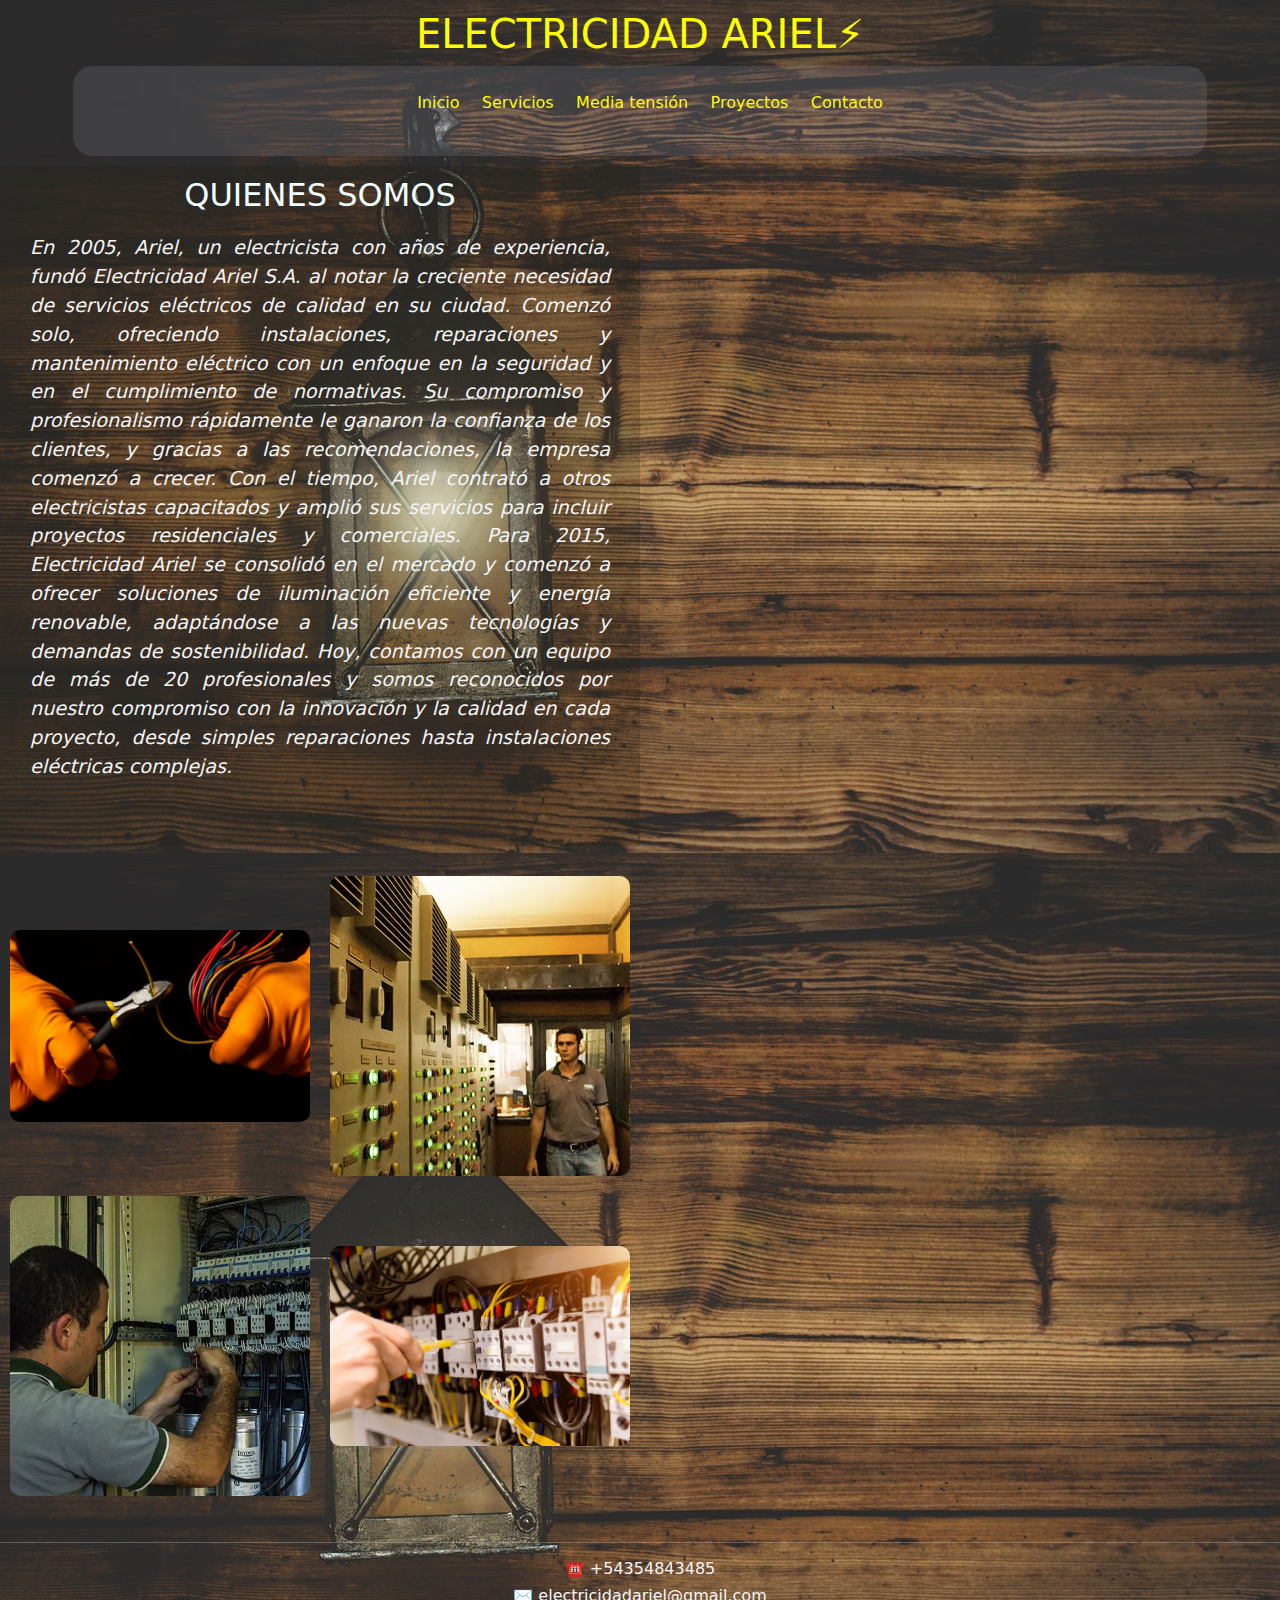
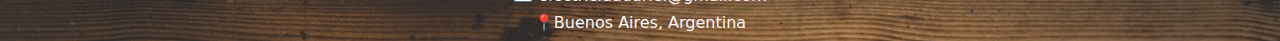
<file: index.html>
<!DOCTYPE html>
<html lang="en">

<head>
    <meta charset="UTF-8">
    <meta name="viewport" content="width=device-width, initial-scale=1.0">
    <link href="https://cdn.jsdelivr.net/npm/bootstrap@5.3.3/dist/css/bootstrap.min.css" rel="stylesheet" integrity="sha384-QWTKZyjpPEjISv5WaRU9OFeRpok6YctnYmDr5pNlyT2bRjXh0JMhjY6hW+ALEwIH" crossorigin="anonymous">
    <link rel="preconnect" href="https://fonts.googleapis.com">
<link rel="preconnect" href="https://fonts.gstatic.com" crossorigin>
<link href="https://fonts.googleapis.com/css2?family=Roboto+Serif:ital,opsz,wght@0,8..144,100..900;1,8..144,100..900&display=swap" rel="stylesheet">
    <title>Electricidad Ariel ⚡</title>
    <link rel="stylesheet" href="./css/estilo.css">
</head>

<body>
    <header class="header">
        <h1 class="header__titulo">Electricidad Ariel⚡</h1>
        <nav class="header__nav">
            <div class="header__logo">
            </div>
            <ul class="header__menu">
                <li class="header__item">
                    <a class="header__link" href="#">Inicio</a>
                </li>
                <li class="header__item">
                    <a class="header__link" href="./pages/servicios.html">Servicios</a>
                </li>
                <li class="header__item">
                    <a class="header__link" href="./pages/mediatension.html">Media tensión</a>
                </li>
                <li class="header__item">
                    <a class="header__link" href="./pages/proyectos.html">Proyectos</a>
                </li>
                <li class="header__item">
                    <a class="header__link" href="./pages/contacto.html">Contacto</a>
                </li>
            </ul>
        </nav>
    </header>

    <main>
        <div class="parrafo">        
        <h2 class="subtitulo">Quienes somos</h2> 
        <p class="parrafosvs">En 2005, Ariel, un electricista con años de experiencia, fundó Electricidad Ariel S.A. al notar la creciente necesidad de servicios eléctricos de calidad en su ciudad. Comenzó solo, ofreciendo instalaciones, reparaciones y mantenimiento eléctrico con un enfoque en la seguridad y en el cumplimiento de normativas. Su compromiso y profesionalismo rápidamente le ganaron la confianza de los clientes, y gracias a las recomendaciones, la empresa comenzó a crecer.

            Con el tiempo, Ariel contrató a otros electricistas capacitados y amplió sus servicios para incluir proyectos residenciales y comerciales. Para 2015, Electricidad Ariel se consolidó en el mercado y comenzó a ofrecer soluciones de iluminación eficiente y energía renovable, adaptándose a las nuevas tecnologías y demandas de sostenibilidad.
            
            Hoy, contamos con un equipo de más de 20 profesionales y somos reconocidos por nuestro compromiso con la innovación y la calidad en cada proyecto, desde simples reparaciones hasta instalaciones eléctricas complejas.</p>
        </div>        
        <br>
        <div class="imagenes-menu">
            <img src="./img/ind1.jpg" alt="Cables" class="imagenes"> 
            <img src="./img/tablero con hombre.webp" alt="tablero con hombre" class="imagenes">
            <img src="./img/tablero hombre reparacion.webp" alt="hombre reparacion" class="imagenes">
            <img src="./img/cableado.jpg" alt="tablero con cables" class="imagenes">
        </div>    
    </main>

    <hr>
    <footer>
        <h6>☎️ +54354843485</h6>
        <h6>✉️ electricidadariel@gmail.com</h6>
        <h6>📍Buenos Aires, Argentina</h6>
    </footer>
    <script src="https://cdn.jsdelivr.net/npm/bootstrap@5.3.3/dist/js/bootstrap.bundle.min.js" integrity="sha384-YvpcrYf0tY3lHB60NNkmXc5s9fDVZLESaAA55NDzOxhy9GkcIdslK1eN7N6jIeHz" crossorigin="anonymous"></script>
</body>

</html>
</file>
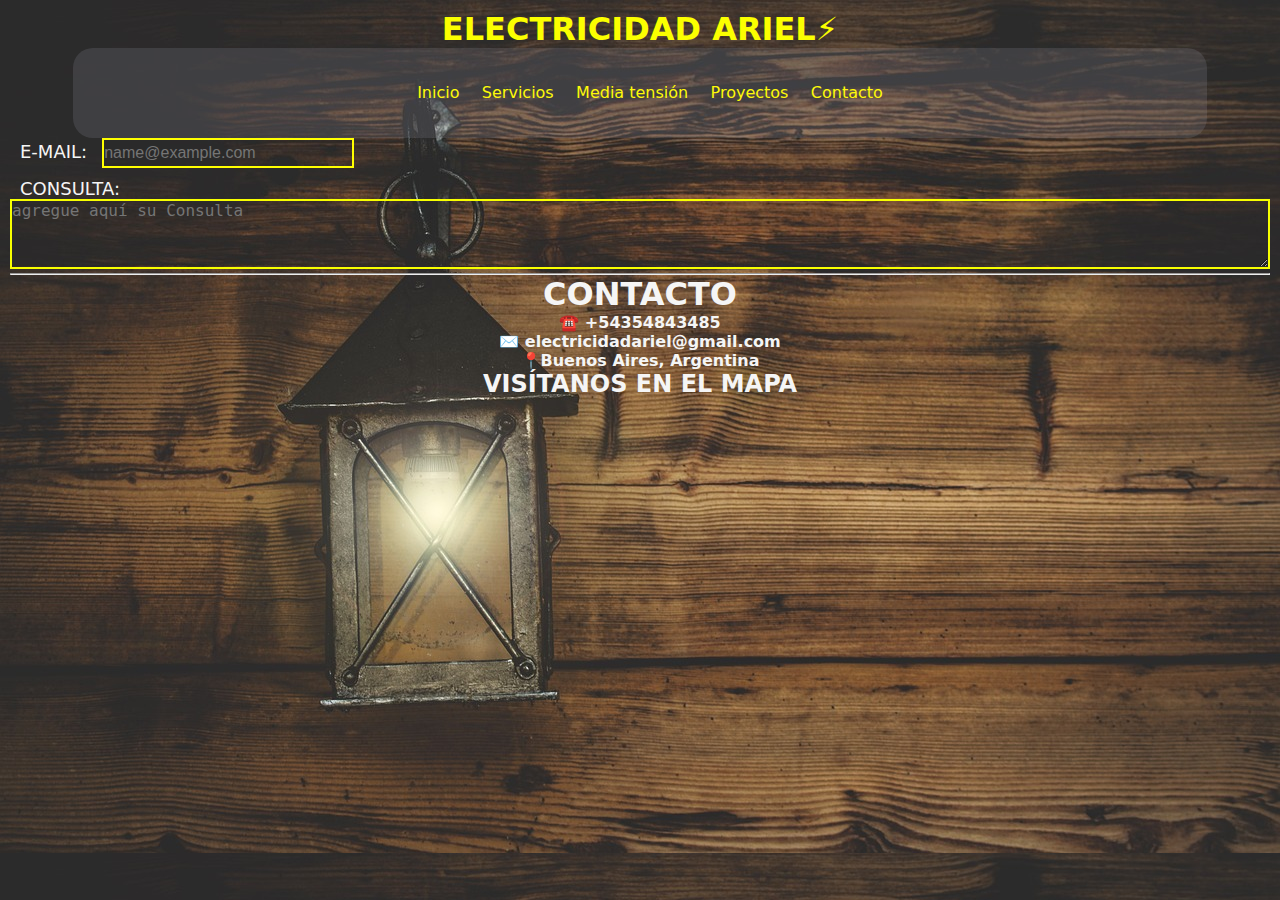
<file: pages/contacto.html>
<!DOCTYPE html>
<html lang="en">

<head>
    <meta charset="UTF-8">
    <meta name="viewport" content="width=device-width, initial-scale=1.0">
    <link rel="preconnect" href="https://fonts.googleapis.com">
    <link rel="preconnect" href="https://fonts.gstatic.com" crossorigin>
    <link href="https://fonts.googleapis.com/css2?family=Roboto+Serif:ital,opsz,wght@0,8..144,100..900;1,8..144,100..900&display=swap" rel="stylesheet">
    <title>Electricidad Ariel ⚡</title>
    <link rel="stylesheet" href="../css/estilo.css">
</head>

<body>
    <header class="header">
        <h1 class="header__titulo">Electricidad Ariel⚡</h1>
        <nav class="header__nav">
            <div class="header__logo">
            </div>
            <ul class="header__menu">
                <li class="header__item">
                    <a class="header__link" href="../index.html">Inicio</a>
                </li>
                <li class="header__item">
                    <a class="header__link" href="./servicios.html">Servicios</a>
                </li>
                <li class="header__item">
                    <a class="header__link" href="./mediatension.html">Media tensión</a>
                </li>
                <li class="header__item">
                    <a class="header__link" href="./proyectos.html">Proyectos</a>
                </li>
                <li class="header__item">
                    <a class="header__link" href="./contacto.html">Contacto</a>
                </li>
            </ul>
        </nav>
        <div class="emailcontacto">
            <label for="exampleFormControlInput1" class="form-label">E-mail:</label>
            <input type="email" class="form-control" id="exampleFormControlInput1" placeholder="name@example.com">
          </div>
          <div class="emailcontacto">
            <label for="exampleFormControlTextarea1" class="form-label">Consulta: </label>
            <textarea class="form-control1" id="exampleFormControlTextarea1" rows="6" placeholder="agregue aquí su Consulta"></textarea>
          </div>
    <hr>
        <h1 class="subtitulo">Contacto</h1>
    <footer>
        <h4>☎️ +54354843485</h4>
        <h4>✉️ electricidadariel@gmail.com</h4>
        <h4>📍Buenos Aires, Argentina</h4>
       
<section>
    <h2>VISÍTANOS EN EL MAPA</h2> 
    <iframe src="https://www.google.com/maps/embed?pb=!1m18!1m12!1m3!1d210146.75955271677!2d-58.5981081473618!3d-34.61571293339003!2m3!1f0!2f0!3f0!3m2!1i1024!2i768!4f13.1!3m3!1m2!1s0x95bcca3b4ef90cbd%3A0xa0b3812e88e88e87!2sBuenos%20Aires%2C%20Cdad.%20Aut%C3%B3noma%20de%20Buenos%20Aires!5e0!3m2!1ses-419!2sar!4v1730961987754!5m2!1ses-419!2sar" width="900" height="350" style="border:0;" allowfullscreen="" loading="lazy" referrerpolicy="no-referrer-when-downgrade"></iframe>
    </iframe>
  </section>
  
    </footer>
    <script src="https://cdn.jsdelivr.net/npm/bootstrap@5.3.3/dist/js/bootstrap.bundle.min.js" integrity="sha384-YvpcrYf0tY3lHB60NNkmXc5s9fDVZLESaAA55NDzOxhy9GkcIdslK1eN7N6jIeHz" crossorigin="anonymous"></script>
</body>

</html>
</file>
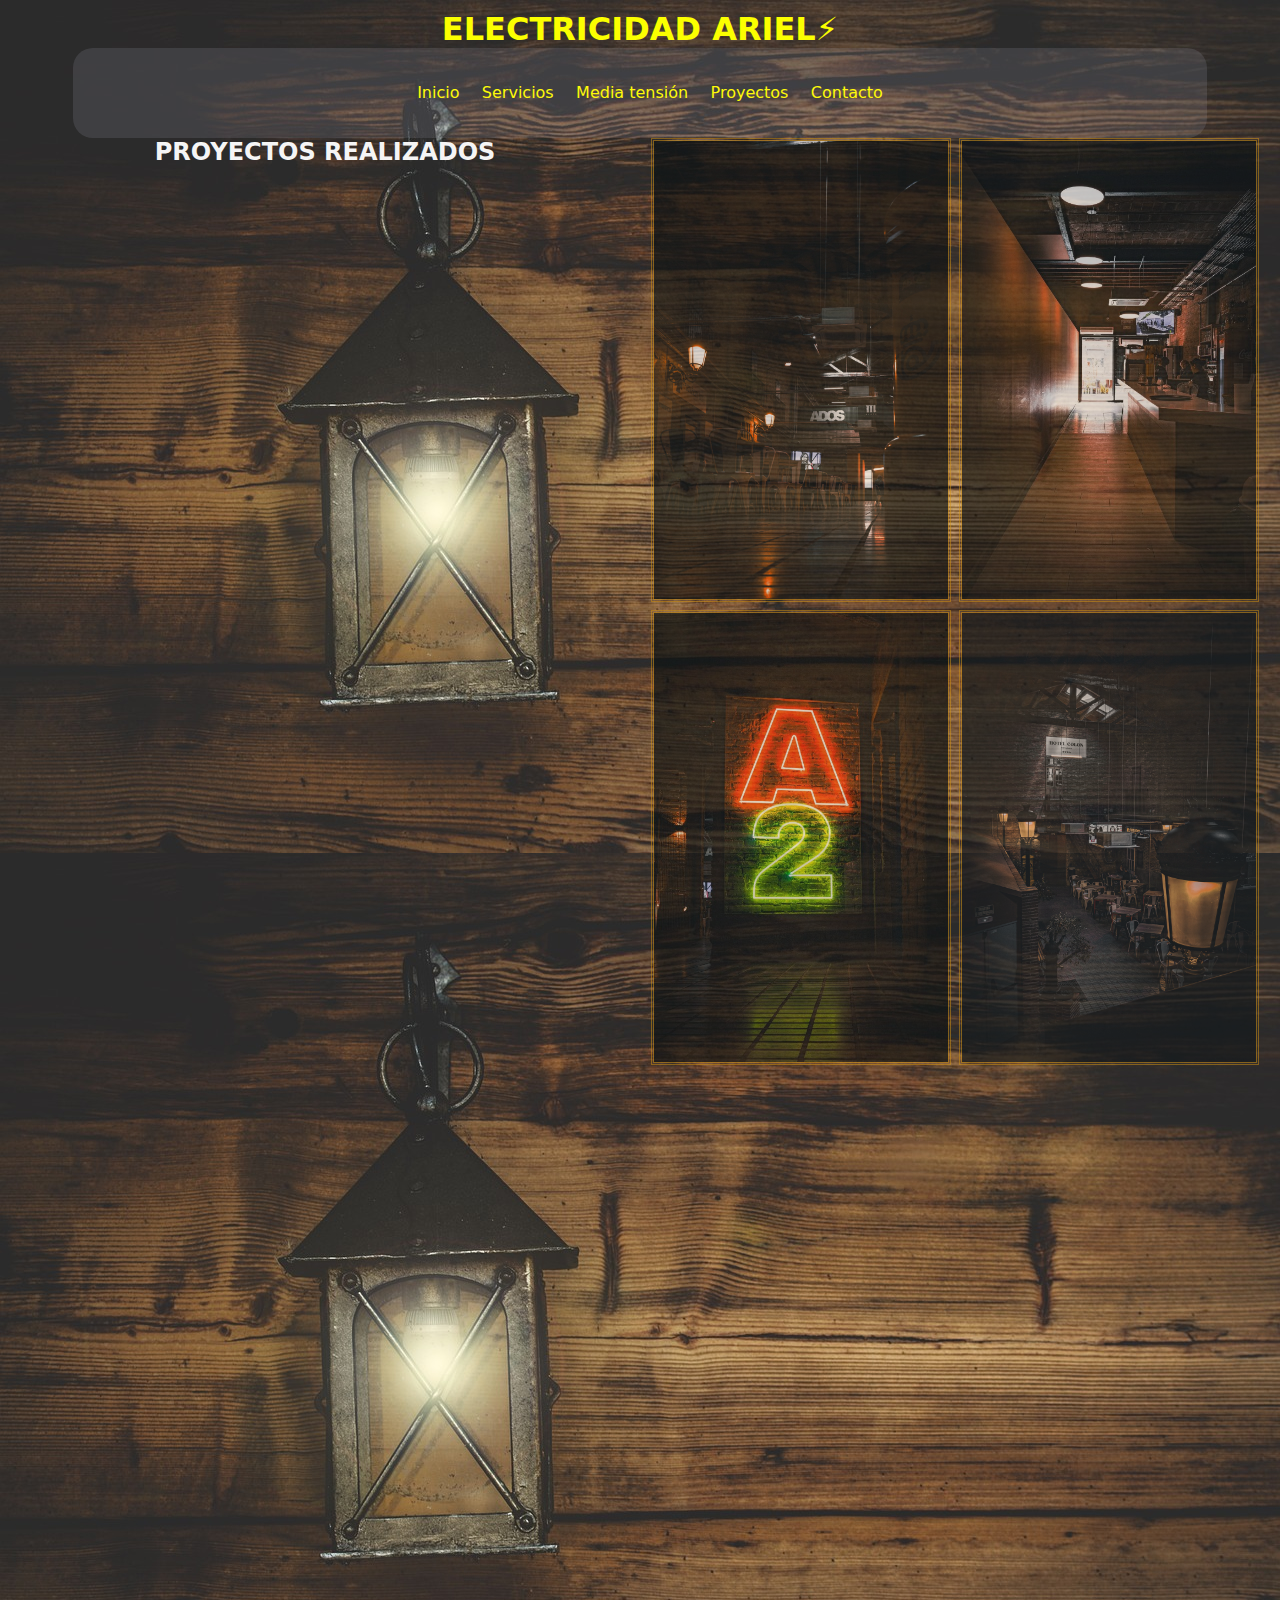
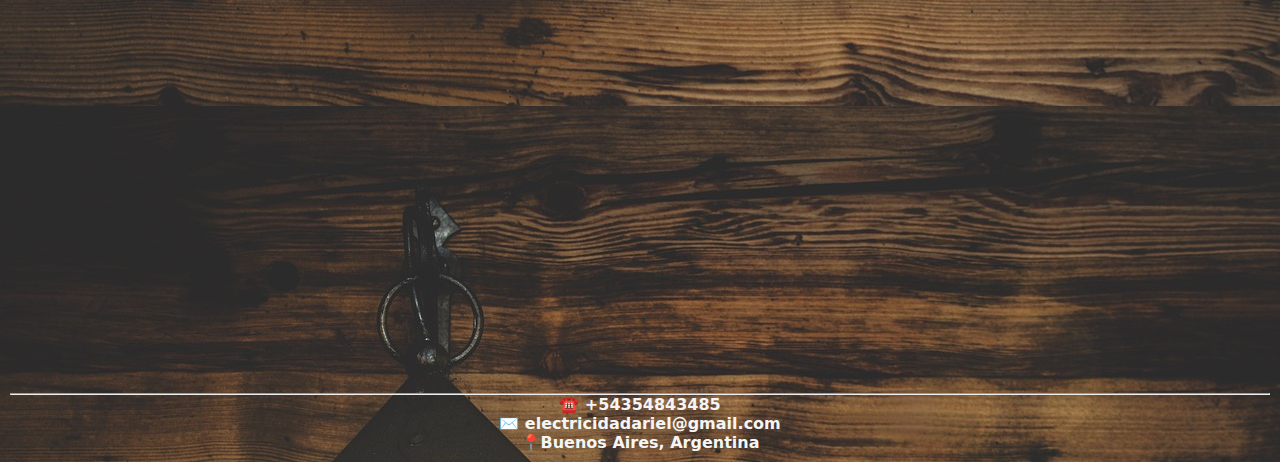
<file: pages/proyectos.html>
<!DOCTYPE html>
<html lang="en">

<head>
    <meta charset="UTF-8">
    <meta name="viewport" content="width=device-width, initial-scale=1.0">
    <link rel="preconnect" href="https://fonts.googleapis.com">
    <link rel="preconnect" href="https://fonts.gstatic.com" crossorigin>
    <link href="https://fonts.googleapis.com/css2?family=Roboto+Serif:ital,opsz,wght@0,8..144,100..900;1,8..144,100..900&display=swap" rel="stylesheet">
    <title>Electricidad Ariel ⚡</title>
    <link rel="stylesheet" href="../css/estilo.css">
</head>

<body>
    <header class="header">
        <h1 class="header__titulo">Electricidad Ariel⚡</h1>
        <nav class="header__nav">
            <div class="header__logo">
            </div>
            <ul class="header__menu">
                <li class="header__item">
                    <a class="header__link" href="../index.html">Inicio</a>
                </li>
                <li class="header__item">
                    <a class="header__link" href="./servicios.html">Servicios</a>
                </li>
                <li class="header__item">
                    <a class="header__link" href="./mediatension.html">Media tensión</a>
                </li>
                <li class="header__item">
                    <a class="header__link" href="./proyectos.html">Proyectos</a>
                </li>
                <li class="header__item">
                    <a class="header__link" href="./contacto.html">Contacto</a>
                </li>
            </ul>
        </nav>

    <main>
        <h2 class="subtitulo">Proyectos realizados</h2>
        <div class="galeria">
        <img class="imgtension" src="../img/proyecto 3.jpg" alt="cargadora tolva"> 
        <img class="imgtension" src="../img/proyecto 2.jpg" alt="bar iluminado">
        <img class="imgtension" src="../img/proyecto 1.jpg" alt="carteleria iluminada">
        <img class="imgtension" src="../img/proyecto 4.jpg" alt="faroles iluminados" >
        </div>        
    </main>
    <hr>
    <footer>
        <h4>☎️ +54354843485</h4>
        <h4>✉️ electricidadariel@gmail.com</h4>
        <h4>📍Buenos Aires, Argentina</h4>
    </footer>
    <script src="https://cdn.jsdelivr.net/npm/bootstrap@5.3.3/dist/js/bootstrap.bundle.min.js" integrity="sha384-YvpcrYf0tY3lHB60NNkmXc5s9fDVZLESaAA55NDzOxhy9GkcIdslK1eN7N6jIeHz" crossorigin="anonymous"></script>
</body>

</html>
</file>
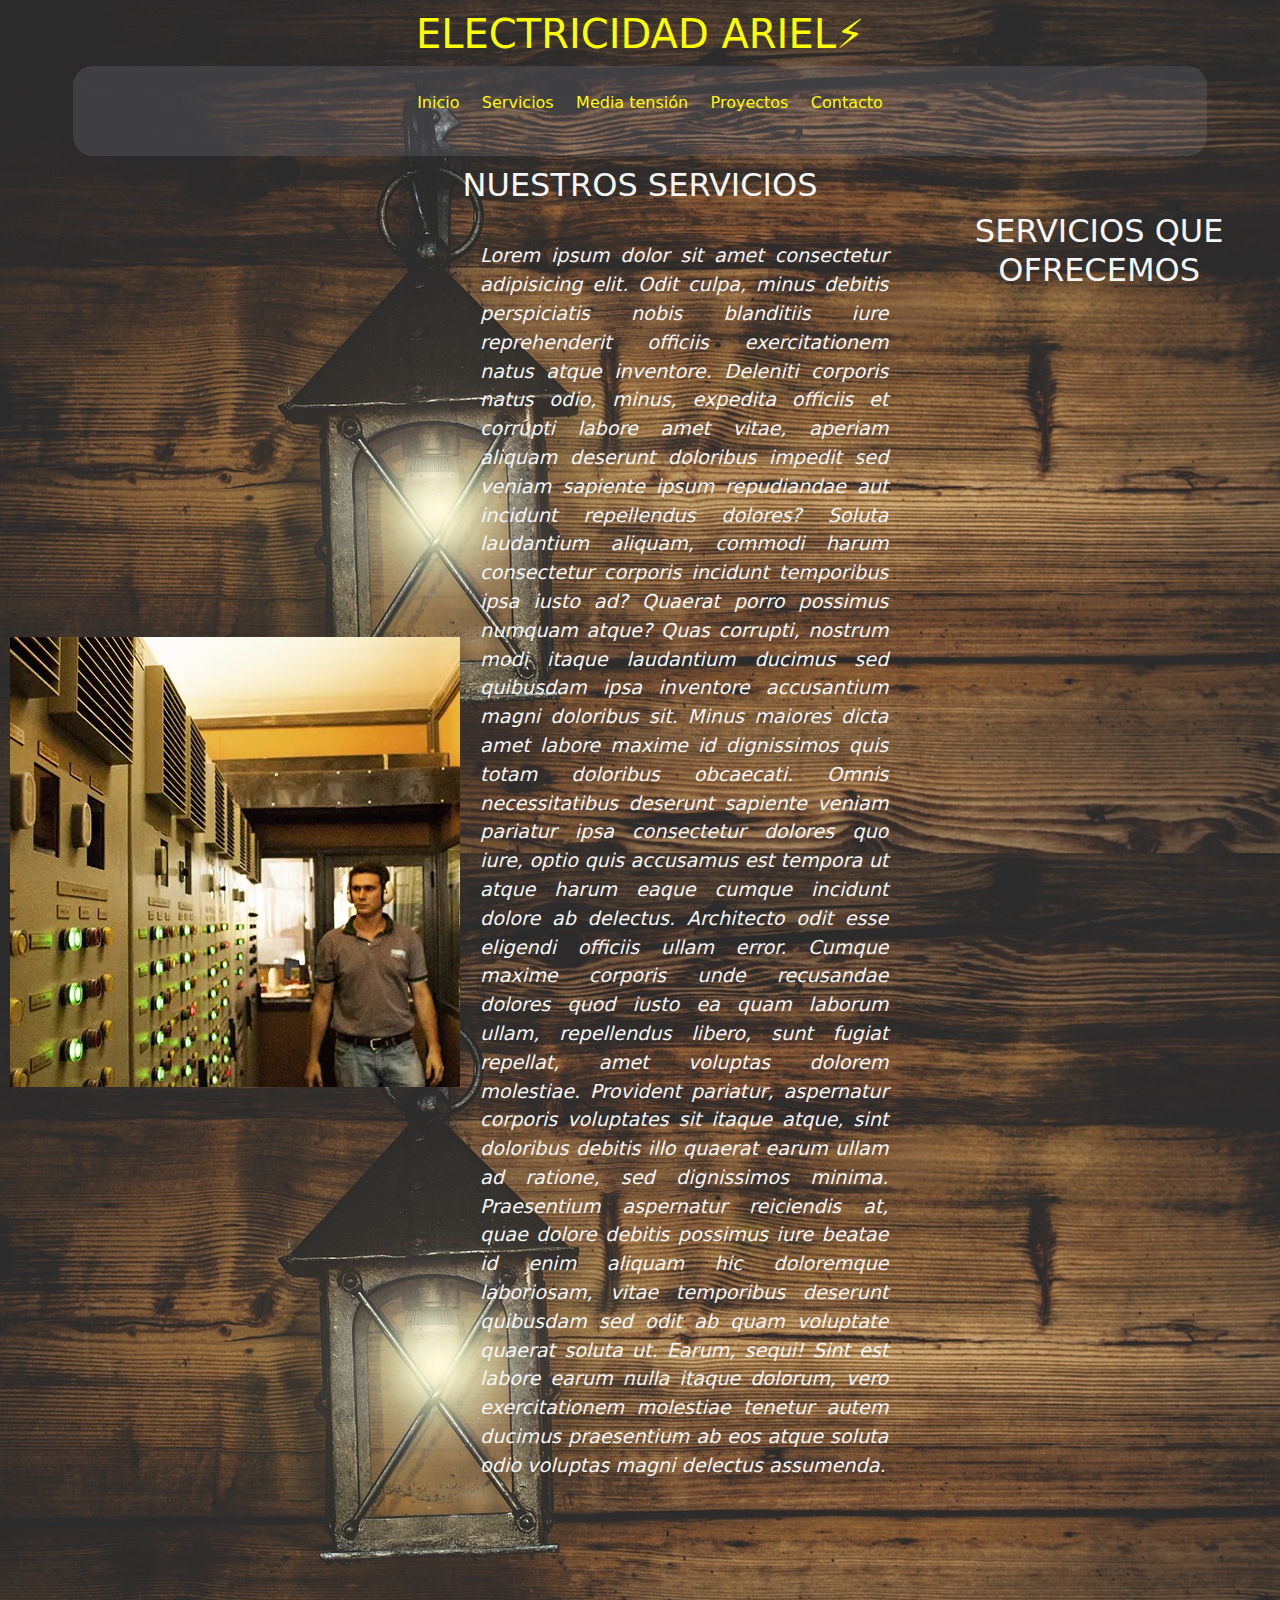
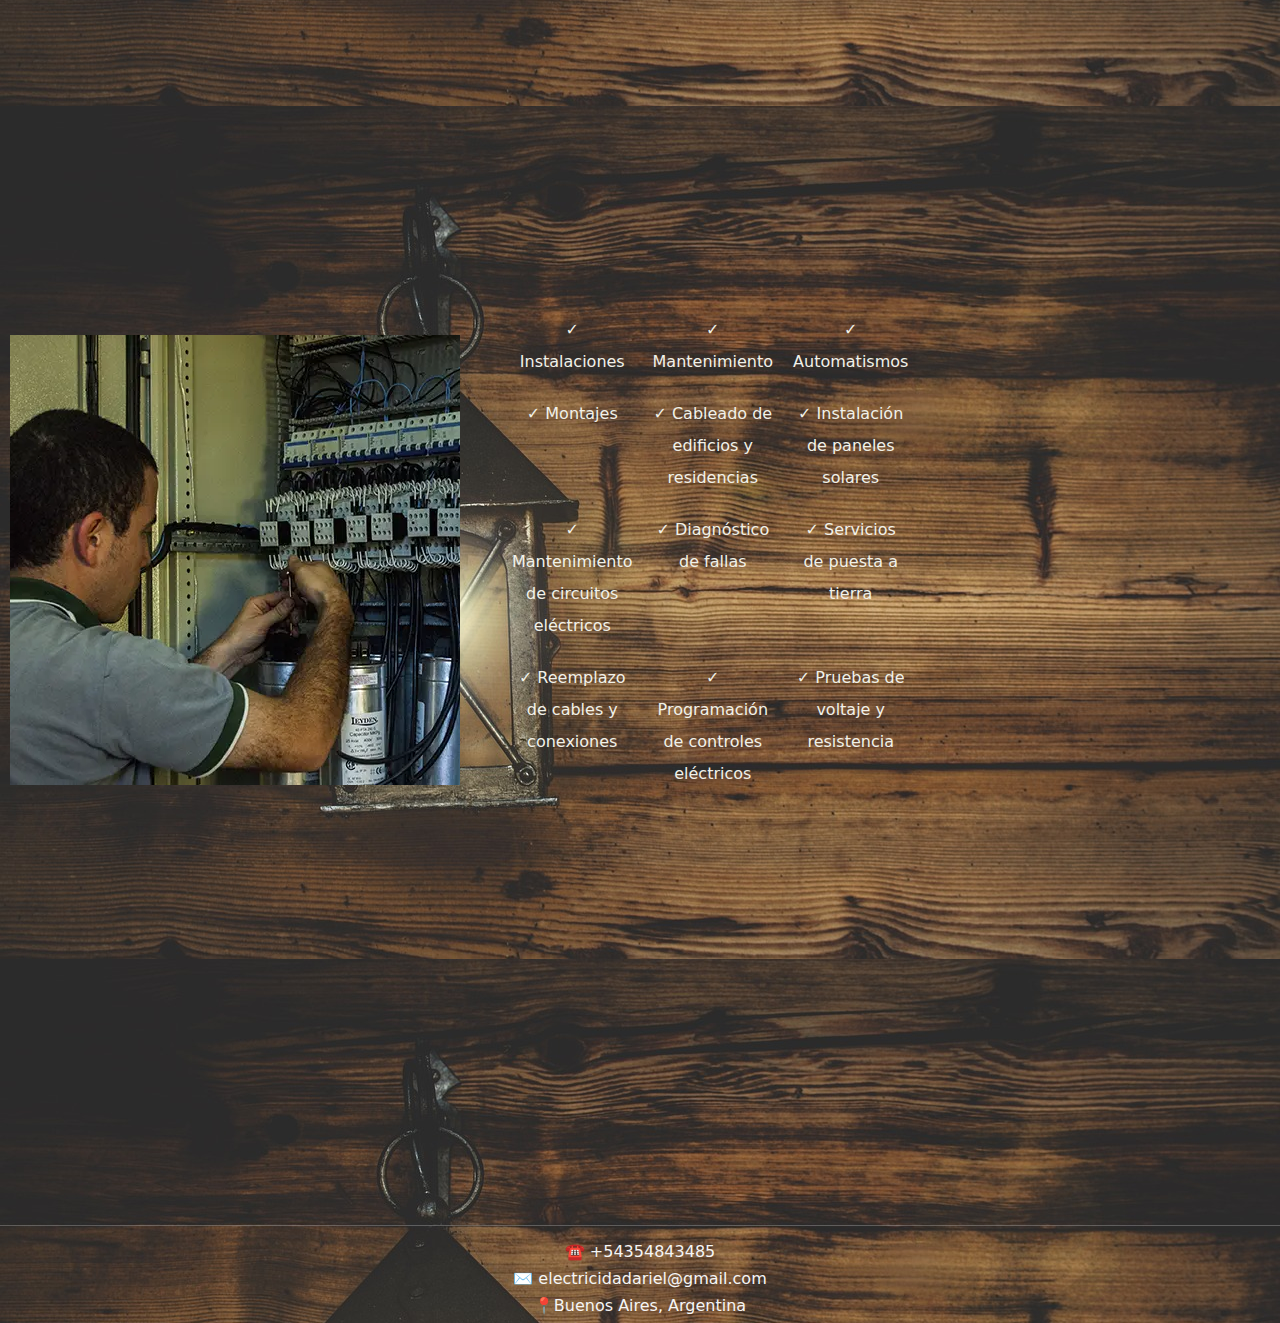
<file: pages/servicios.html>
<!DOCTYPE html>
<html lang="en">

<head>
    <meta charset="UTF-8">
    <meta name="viewport" content="width=device-width, initial-scale=1.0">
    <link href="https://cdn.jsdelivr.net/npm/bootstrap@5.3.3/dist/css/bootstrap.min.css" rel="stylesheet" integrity="sha384-QWTKZyjpPEjISv5WaRU9OFeRpok6YctnYmDr5pNlyT2bRjXh0JMhjY6hW+ALEwIH" crossorigin="anonymous">
    <link rel="preconnect" href="https://fonts.googleapis.com">
<link rel="preconnect" href="https://fonts.gstatic.com" crossorigin>
<link href="https://fonts.googleapis.com/css2?family=Roboto+Serif:ital,opsz,wght@0,8..144,100..900;1,8..144,100..900&display=swap" rel="stylesheet">
    <title>Electricidad Ariel ⚡</title>
    <link rel="stylesheet" href="../css/estilo.css">
</head>

<body>
    <header class="header">
        <h1 class="header__titulo">Electricidad Ariel⚡</h1>
        <nav class="header__nav">
            <div class="header__logo">
            </div>
            <ul class="header__menu">
                <li class="header__item">
                    <a class="header__link" href="../index.html">Inicio</a>
                </li>
                <li class="header__item">
                    <a class="header__link" href="#">Servicios</a>
                </li>
                <li class="header__item">
                    <a class="header__link" href="./mediatension.html">Media tensión</a>
                </li>
                <li class="header__item">
                    <a class="header__link" href="./proyectos.html">Proyectos</a>
                </li>
                <li class="header__item">
                    <a class="header__link" href="./contacto.html">Contacto</a>
                </li>
            </ul>
        </nav>
    </header>

    <h2 class="subtitulo"> Nuestros servicios</h2>

    <main>
        <div class="imgsvs">
        <img src="../img/tablero con hombre.webp" alt="tablero con hombre"> 
        <p class="parrafosvs"> Lorem ipsum dolor sit amet consectetur adipisicing elit. Odit culpa, minus debitis perspiciatis nobis blanditiis iure reprehenderit officiis exercitationem natus atque inventore. Deleniti corporis natus odio, minus, expedita officiis et corrupti labore amet vitae, aperiam aliquam deserunt doloribus impedit sed veniam sapiente ipsum repudiandae aut incidunt repellendus dolores? Soluta laudantium aliquam, commodi harum consectetur corporis incidunt temporibus ipsa iusto ad? Quaerat porro possimus numquam atque? Quas corrupti, nostrum modi itaque laudantium ducimus sed quibusdam ipsa inventore accusantium magni doloribus sit. Minus maiores dicta amet labore maxime id dignissimos quis totam doloribus obcaecati. Omnis necessitatibus deserunt sapiente veniam pariatur ipsa consectetur dolores quo iure, optio quis accusamus est tempora ut atque harum eaque cumque incidunt dolore ab delectus. Architecto odit esse eligendi officiis ullam error. Cumque maxime corporis unde recusandae dolores quod iusto ea quam laborum ullam, repellendus libero, sunt fugiat repellat, amet voluptas dolorem molestiae. Provident pariatur, aspernatur corporis voluptates sit itaque atque, sint doloribus debitis illo quaerat earum ullam ad ratione, sed dignissimos minima. Praesentium aspernatur reiciendis at, quae dolore debitis possimus iure beatae id enim aliquam hic doloremque laboriosam, vitae temporibus deserunt quibusdam sed odit ab quam voluptate quaerat soluta ut. Earum, sequi! Sint est labore earum nulla itaque dolorum, vero exercitationem molestiae tenetur autem ducimus praesentium ab eos atque soluta odio voluptas magni delectus assumenda.</p>
        </div>
        <h2 class="subtitulo">Servicios que ofrecemos</h2>
        <div class="imgsvs">
            <img src="../img/tablero hombre reparacion.webp" alt="hombre reparacion">
        <ul class="listado">
            <li>✓ Instalaciones</li>
            <li>✓ Mantenimiento</li>
            <li>✓ Automatismos</li>
            <li>✓ Montajes</li>
            <li>✓ Cableado de edificios y residencias</li>
            <li>✓ Instalación de paneles solares</li>
            <li>✓ Mantenimiento de circuitos eléctricos</li>
            <li>✓ Diagnóstico de fallas</li>
            <li>✓ Servicios de puesta a tierra</li>
            <li>✓ Reemplazo de cables y conexiones</li>
            <li>✓ Programación de controles eléctricos</li>
            <li>✓ Pruebas de voltaje y resistencia</li>
        </ul></div>
    </main>

    <hr>
    <footer>
        <h6>☎️ +54354843485</h6>
        <h6>✉️ electricidadariel@gmail.com</h6>
        <h6>📍Buenos Aires, Argentina</h6>
    </footer>
    <script src="https://cdn.jsdelivr.net/npm/bootstrap@5.3.3/dist/js/bootstrap.bundle.min.js" integrity="sha384-YvpcrYf0tY3lHB60NNkmXc5s9fDVZLESaAA55NDzOxhy9GkcIdslK1eN7N6jIeHz" crossorigin="anonymous"></script>
</body>

</html>
</file>
<file: css/estilo.css>
/* Reset y configuración global */
* {
    margin: 0;
    padding: 0;
    box-sizing: border-box;
}

body {
    font-family: system-ui, -apple-system, BlinkMacSystemFont, 'Segoe UI', Roboto, Oxygen, Ubuntu, Cantarell, 'Open Sans', 'Helvetica Neue', sans-serif;
    background-image: url("../img/fondo\ 3.jpg");
    color: whitesmoke;
}

.subtitulo {
    text-align: center;
    text-transform: uppercase;
    text-decoration: wavy;
}

/* Estilos Mobile First */

.header {
    padding: 10px;
    position: relative;
}

.header__titulo {
    text-transform: uppercase;
    text-align: center;
    color: hsl(61, 100%, 50%);
}

.header__nav {
    width: 100%;
    height: auto;
    background-color: hsla(243, 17%, 79%, 0.14);
    margin: 0 auto;
    border-radius: 20px;
    display: flex;
    justify-content: center;
}

.header__menu {
    list-style-type: none;
    display: flex;
    flex-direction: column;
    align-items: center;
    padding: 10px;
}

.header__link {
    color: #fefa08;
    text-decoration: none;
    padding: 0.7rem;
}

.header__link:hover {
    background-color: rgb(0, 0, 0);
    color: #e5d012;
    border-radius: 20px;
}

.imagenes-menu {
    display: flex;
    flex-direction: column;
    justify-content: center;
    align-items: center;
    margin: 20px 0;
}

.imagenes {
    width: 100%;
    height: auto;
    max-width: 300px;
    object-fit: cover;
    border-radius: 10px;
    margin: 10px;
}

.parrafo {
    padding: 10px;
    color: azure;
    background-color: hsla(41, 52%, 8%, 0.201);
    text-align: center;
}

footer {
    color: whitesmoke;
    text-align: center;
}

p {
    padding: 10px;
    color: whitesmoke;
}

.imgsvs {
    padding: 10px;
    display: flex;
    flex-direction: column;
    align-items: center;
    text-align: center;
}

.parrafosvs {
    margin: 10px;
    text-align: justify;
    font-size: larger;
    font-style: italic;
}

.listado {
    display: grid;
    grid-template-columns: 1fr;
    gap: 20px;
    list-style-type: none;
}

ul {
    margin-left: 20px;
    line-height: 2;
    color: #f1f1e9;
}

.form-label {
    padding: 10px;
    font-size: large;
    text-transform: uppercase;
}

.form-control {
    margin-bottom: 10px;
    color: #f1f1e9;
    background-color: hsla(0, 0%, 0%, 0.016);
    border: 2px solid hsl(60, 100%, 50%);
    height: 30px;
    width: 100%;
    font-size: 1rem;
}

.form-control1 {
    color: #f1f1e9;
    background-color: hsla(0, 0%, 0%, 0.016);
    border: 2px solid hwb(62 0% 0%);
    height: 70px;
    width: 100%;
    font-size: 1rem;
}

.card-img-top {
    align-items: center;
    object-fit: cover;
    width: 100%;
    max-width: 300px;
    height: auto;
}

.galeria {
    box-sizing: border-box;
    display: flex;
    flex-wrap: wrap;
    justify-content: center;
    gap: 8px;
}

.imgtension {
    width: 100%;
    max-width: 300px;
    border: 3px double #d89611b4;
    opacity: 0.7;
}

.imgtension:hover {
    border: solid orange;
    opacity: 1;
    transform: scale(1.2);
}

.mapa {
    display: flex;
    justify-content: center;
    align-items: center;
    margin: 20px 0;
}

/* Estilos para pantallas más grandes */
@media screen and (min-width: 768px) {
    .header__nav {
        width: 90%;
        height: 90px;
    }

    .header__menu {
        flex-direction: row;
    }

    .imagenes-menu {
        flex-direction: row;
        flex-wrap: wrap;
        justify-content: space-between;
    }

    .imgsvs {
        flex-direction: row;
    }

    .listado {
        grid-template-columns: repeat(3, 1fr);
    }
}

@media screen and (min-width: 1024px) {
    main {
        display: grid;
        grid-template-columns: 1fr 1fr;
        grid-template-rows: 1fr 1fr;
    }

    .form-control {
        width: 20%;
    }
}
</file>
